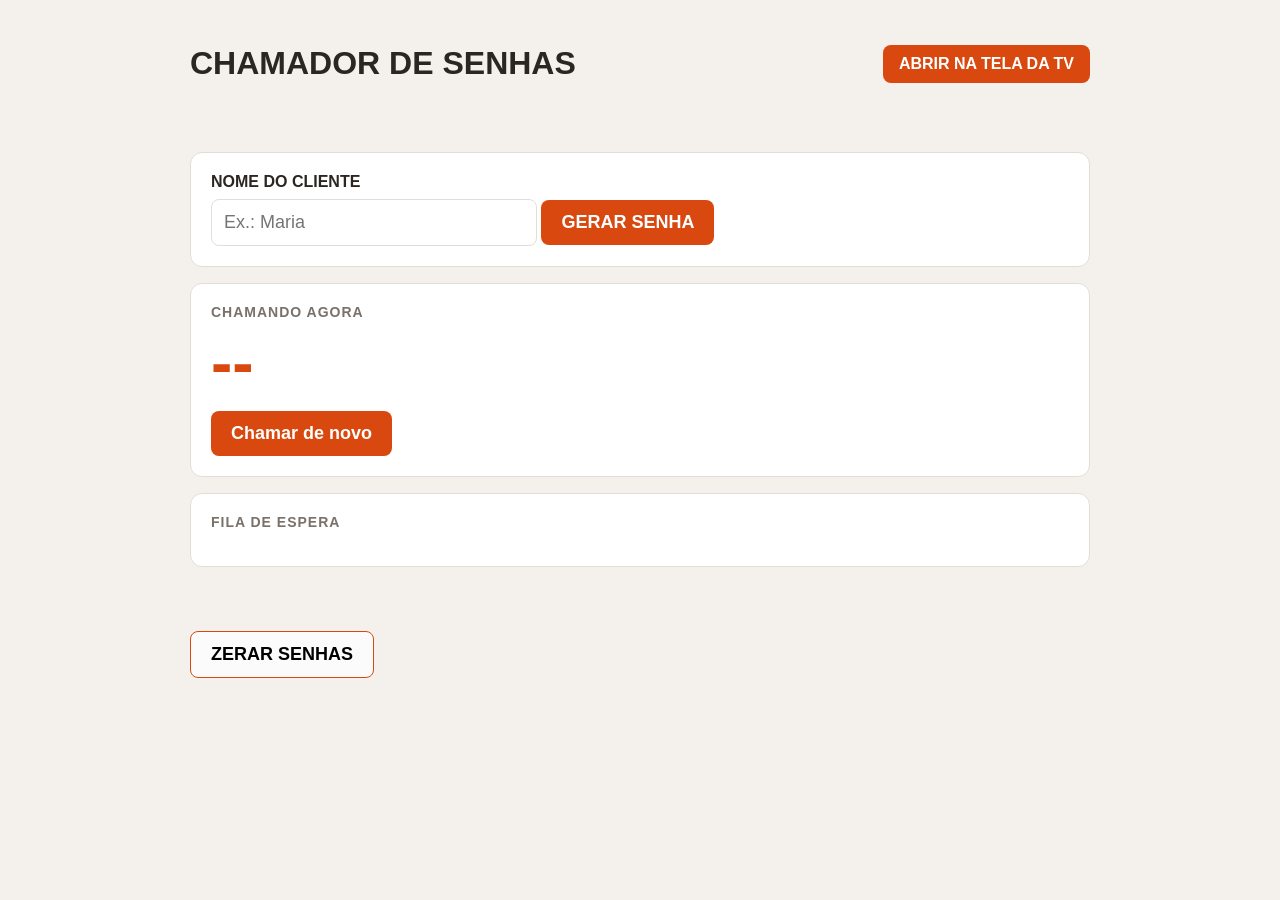
<file: index.html>
<!doctype html>
<html lang="pt-BR">
  <head>
    <meta charset="UTF-8" />
    <meta name="viewport" content="width=device-width, initial-scale=1.0" />
    <title>Chamador de Senhas</title>
    <link rel="stylesheet" href="css/style.css" />
  </head>
  <body>
    <header>
      <h1>CHAMADOR DE SENHAS</h1>
      <a href="tela.html" target="_blank">ABRIR NA TELA DA TV</a>
    </header>

    <main>
      <form id="form-pedido" class="cartao">
        <label for="input-nome">NOME DO CLIENTE</label>
        <input id="input-nome" type="text" placeholder="Ex.: Maria" />
        <button type="submit">GERAR SENHA</button>
      </form>

      <section class="cartao">
        <h2>Chamando agora</h2>
        <strong id="senha-atual">--</strong>
        <span id="nome-atual"></span>
        <button id="btn-repetir" class="btn-repetir">Chamar de novo</button>
      </section>

      <section class="cartao">
        <h2>Fila de espera</h2>
        <ul id="fila"></ul>
      </section>
    </main>

    <footer>
      <button id="btn-zerar" class="btn-zerar">ZERAR SENHAS</button>
    </footer>

    <script src="js/script.js"></script>
  </body>
</html>
</file>
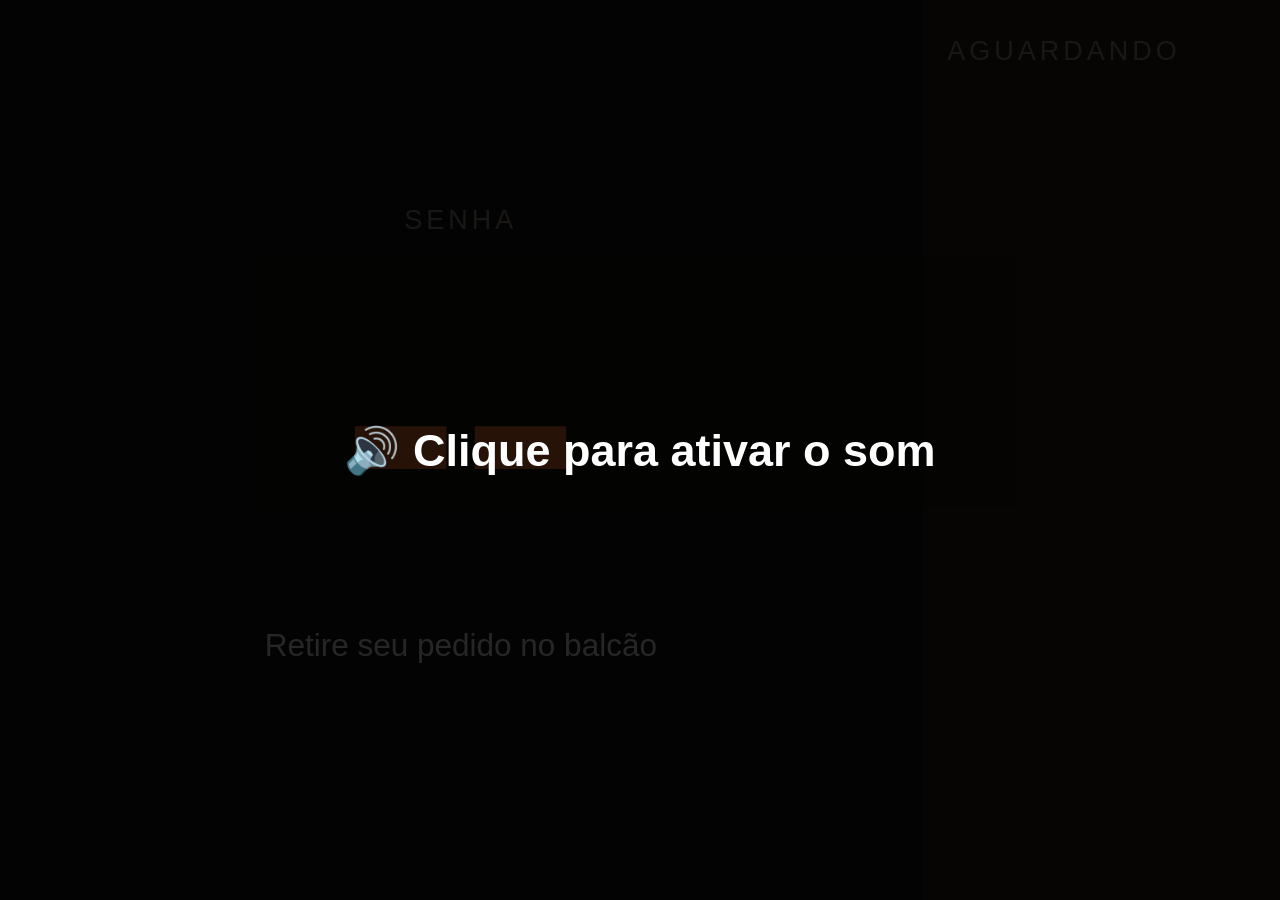
<file: tela.html>
<!DOCTYPE html>
<html lang="pt-BR">
<head>
  <meta charset="UTF-8">
  <meta name="viewport" content="width=device-width, initial-scale=1.0">
  <title>Chamador de Senhas | TV</title>
  <link rel="stylesheet" href="css/tela.css">
</head>
<body>
  <button id="btn-som" class="btn-som">🔊 Clique para ativar o som</button>
  <main class="destaque">
    <p class="rotulo">Senha</p>
    <strong id="tv-senha">--</strong>
    <p id="tv-nome"></p>
    <p class="instrucao">Retire seu pedido no balcão</p>
  </main>

  <aside class="lateral">
    <p class="rotulo">Aguardando</p>
    <ul id="tv-fila"></ul>
  </aside>

  <script src="js/tela.js"></script>
</body>
  
</html>
</file>
<file: css/style.css>
body {
  margin: 0;
  font-family: 'Arial';
  background: #f4f1ec;
  color: #2b2622;
}

 main, footer {
  max-width: 900px;
  margin: 0 auto;
  padding: 24px;
}

header {
  display: flex;
  justify-content: space-between;
  align-items: center;
  max-width: 900px;
  margin: 0 auto;
  padding: 24px;
}

header a {
  background: #d9480f;
  color: white;
  padding: 10px 16px;
  border-radius: 8px;
  text-decoration: none;
  font-weight: 600;
}

header a:hover {
  background: #b33c0c;
}

.cartao {
  background: white;
  border: 1px solid #e4ddd5;
  border-radius: 12px;
  padding: 20px;
  margin-bottom: 16px;
}

label {
  display: block;
  font-weight: 600;
  margin-bottom: 8px;
}

input {
  font-size: 18px;
  padding: 12px;
  border: 1px solid #e4ddd5;
  border-radius: 8px;
  width: 300px;
}

input:focus {
  outline: 2px solid #d9480f;
}

button {
  font-size: 18px;
  padding: 12px 20px;
  background: #d9480f;
  color: white;
  border: none;
  border-radius: 8px;
  font-weight: 600;
  cursor: pointer;
}

button:hover {
  background: #b33c0c;
}

h2 {
  font-size: 14px;
  text-transform: uppercase;
  letter-spacing: 1px;
  color: #7a716a;
  margin-top: 0;
}

#senha-atual {
  display: block;
  font-size: 64px;
  color: #d9480f;
  line-height: 1;
}

#nome-atual {
  font-size: 24px;
  font-weight: 600;
}

.btn-zerar {
  background: rgb(251, 251, 251);
  color: #000000;
  border: 1px solid #d9480f;
}

.btn-zerar:hover {
  background: #6c6c6c;
}

.btn-repetir {
  display: block;
  margin-top: 16px;
}
</file>
<file: css/tela.css>
body {
  margin: 0;
  height: 100vh;
  display: flex;
  font-family: 'Segoe UI', Arial, sans-serif;
  background: #1a1512;
  color: white;
}

.destaque {
  flex: 3;
  display: flex;
  flex-direction: column;
  align-items: center;
  justify-content: center;
}

.lateral {
  flex: 1;
  background: #262019;
  padding: 4vh 2vw;
}

.rotulo {
  font-size: 3vh;
  text-transform: uppercase;
  letter-spacing: 4px;
  color: #a89d92;
  margin: 0;
}

#tv-senha {
  font-size: 40vh;
  line-height: 1;
  color: #ff7a2f;
}

#tv-nome {
  font-size: 9vh;
  font-weight: 700;
  margin: 0;
}

.instrucao {
  font-size: 3.5vh;
}

#tv-fila {
  list-style: none;
  padding: 0;
  font-size: 4vh;
}

.btn-som {
  position: fixed;
  inset: 0;
  font-size: 5vh;
  font-weight: 700;
  background: rgba(0, 0, 0, 0.85);
  color: white;
  border: none;
  cursor: pointer;
}
</file>
